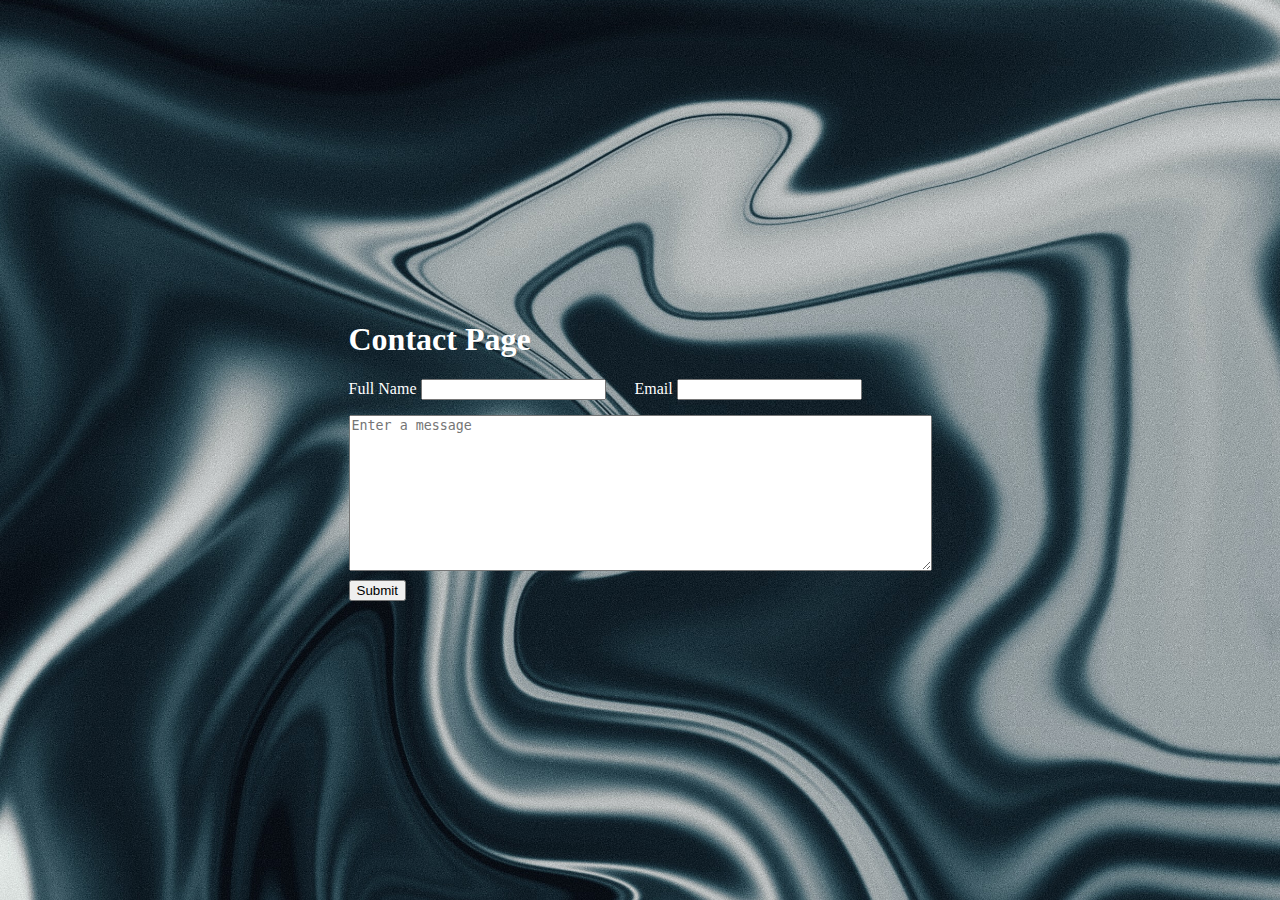
<file: contact.html>
<!DOCTYPE html>
<html>

<head>
    <title>Contact</title>
    <link rel="stylesheet" href="styles.css">
</head>

<body id="contact">
    <main>
        <h1><a href="index.html">Contact Page</a></h1>
        <form>
            <label for="name">Full Name</label>
            <input type="name" name="name" id="name" required>

            <label for="email">Email</label>
            <input type="email" name="email" id="email" required>

            <div id="msg">
                <label for="message"></label>
            </div>
            <textarea name="message" id="message" cols="70" rows="10" placeholder="Enter a message" required></textarea>
            <div>
                <button>Submit</button>
            </div>
        </form>
    </main>
</body>

</html>
</file>
<file: styles.css>
/*MAIN PAGE*/
nav {
    text-align: center;
}

nav ul {
    list-style: none;

}

nav ul li {
    display: inline-block;
    margin: 0px 28px 0px 20px;

}

body {
    margin: 0;
    /* display: flex;
    justify-content: space-evenly;
    align-items: center; */
}

header {
    text-align: center;
}

a {
    text-decoration: none;
}

a[href="index.html"] {
    color: white;
}

a:hover {
    text-decoration: underline;
    color: red;
}

p {
    font-weight: bold;
}

span {
    font-weight: bold;
}

/*CONTACT PAGE*/
#contact {
    background: linear-gradient(rgba(0, 0, 0, 0.6), rgba(0, 0, 0, 0.3));
    background: url(background_2.jpg);
    background-repeat: no-repeat;
    background-size: cover;
    color: white;
    height: 100vh;
    display: flex;
    justify-content: center;
    align-items: center;
}

#name {
    margin-right: 25px;
}

#msg {
    margin-top: 15px;
}

button {
    margin-top: 5px;
}
</file>
